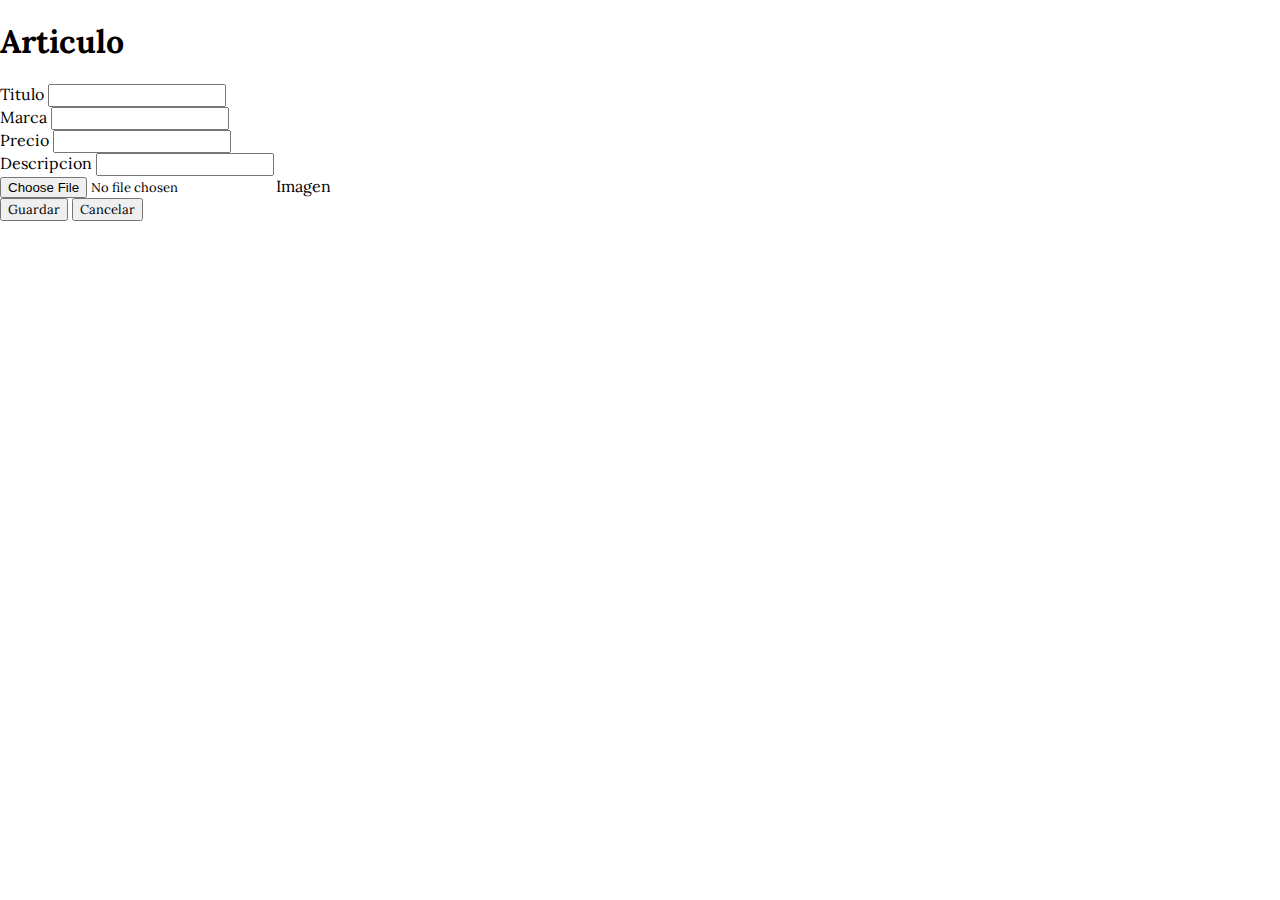
<file: template/Add_articulo.html>
<!DOCTYPE html>
<html lang="en">
<head>
    <meta charset="UTF-8">
    <meta http-equiv="X-UA-Compatible" content="IE=edge">
    <meta name="viewport" content="width=device-width, initial-scale=1.0">

    <meta name="author" content="Tonci Pinto">

    <link rel="stylesheet" href="../css/principal/principal.css">
    <link rel="stylesheet" href="../css/Lora.css">
    <title>Agregar Articulo</title>
</head>
<body>
    <div class="conten-form">
        <form action="">
            <h1>Articulo</h1>
            <label for="">Titulo</label>
            <input type="text"><br>
            <label for="">Marca</label>
            <input type="text"><br>
            <label for="">Precio</label>
            <input type="text"><br>
            <label for="">Descripcion</label>
            <input type="text"><br>

            <input type="file" id="imagen">
            <label for="imagen">Imagen</label><br>
            <input type="submit" value="Guardar">
            <input type="button" value="Cancelar">
        </form>
    </div>

</body>
</html>
</file>
<file: css/principal/principal.css>
body{
    margin: 0px;
}
*{
    font-family: 'Lora';
}
.main{
    background: white;
}
.content_header{
    display: block;
}
header{
    display: block;
    text-align: center;
    overflow: hidden;
    background:url("../img/mueble1.jpg");
    align-items: center;
    color: black;
}

.h-header{
    display: flex;
    justify-content: space-between;
    background: rgb(156, 97, 65);
    height: max-content;
}
.h-nav{
    display: flex;
    justify-content: space-between;
    width: 300px;
}
#sesion a p{
    display: none;
}
#h-menu{
    margin: 0px 20px;
}
.h-nav,#h-menu{
    align-items: center;
}
#menu{
    display: none;
}
#user-sesion{
    display: none;
}
#sesion{
    margin: 0px 5px;
    font-size: 10px;
}
#sesion a {
    text-decoration: none;
    color: black;
}

@media(min-width:768px){
    #h-menu{
        display: none;
    }
    header{
        display: flex;
        justify-content: space-between;
    }
    .main{
        margin:0px auto;
        background: white;
    }
    .h-header{
        display: flex;
        justify-content: center;
        align-items: center;
        background: none;
    }
    header h1{
        margin: 0px;
    }

    #sesion a i{
        margin: 0px 10px;
        color: black;
    }
    #sesion a p{
        display: flex;
        font-size: 15px;
    }
    #sesion a {
        display: flex;
        align-items: center;
    }
    .h-nav{
        width: max-content;
    }
}
@media(min-width:992px){
    header{
        padding: 0px 30px;
    }
}
/*body{
    background: black;
}
.main{
    width: 1200px;
    margin:0px auto;
    background: white;
}
header{
    display: flex;
    justify-content: space-evenly;
    overflow: hidden;
    background:cornflowerblue;
    align-items: center;
}
header h1{
    margin: 0px;
}
#btnBuscador{
    width: 500px;
}
#h_buscador{
    display: flex;
    width: 600px;
    height: 30px;

}
#sesion a{
    display: flex;
    justify-content: center;
    align-items: center;
}
#sesion a i{
    margin: 0px 10px;
}*/
</file>
<file: css/Lora.css>
@font-face {
    font-family: 'Lora';
    src: local('Lora SemiBold'), local('Lora-SemiBold'),
        url('fonts/Lora-SemiBold.woff2') format('woff2'),
        url('fonts/Lora-SemiBold.woff') format('woff');
    font-weight: 600;
    font-style: normal;
    font-display: swap;
}

@font-face {
    font-family: 'Lora';
    src: local('Lora Regular'), local('Lora-Regular'),
        url('fonts/Lora-Regular.woff2') format('woff2'),
        url('fonts/Lora-Regular.woff') format('woff');
    font-weight: normal;
    font-style: normal;
    font-display: swap;
}

@font-face {
    font-family: 'Lora';
    src: local('Lora Medium Italic'), local('Lora-MediumItalic'),
        url('fonts/Lora-MediumItalic.woff2') format('woff2'),
        url('fonts/Lora-MediumItalic.woff') format('woff');
    font-weight: 500;
    font-style: italic;
    font-display: swap;
}

@font-face {
    font-family: 'Lora';
    src: local('Lora Bold Italic'), local('Lora-BoldItalic'),
        url('fonts/Lora-BoldItalic.woff2') format('woff2'),
        url('fonts/Lora-BoldItalic.woff') format('woff');
    font-weight: bold;
    font-style: italic;
    font-display: swap;
}

@font-face {
    font-family: 'Lora';
    src: local('Lora SemiBold Italic'), local('Lora-SemiBoldItalic'),
        url('fonts/Lora-SemiBoldItalic.woff2') format('woff2'),
        url('fonts/Lora-SemiBoldItalic.woff') format('woff');
    font-weight: 600;
    font-style: italic;
    font-display: swap;
}

@font-face {
    font-family: 'Lora';
    src: local('Lora Bold'), local('Lora-Bold'),
        url('fonts/Lora-Bold.woff2') format('woff2'),
        url('fonts/Lora-Bold.woff') format('woff');
    font-weight: bold;
    font-style: normal;
    font-display: swap;
}

@font-face {
    font-family: 'Lora';
    src: local('Lora Italic'), local('Lora-Italic'),
        url('fonts/Lora-Italic.woff2') format('woff2'),
        url('fonts/Lora-Italic.woff') format('woff');
    font-weight: normal;
    font-style: italic;
    font-display: swap;
}

@font-face {
    font-family: 'Lora';
    src: local('Lora Medium'), local('Lora-Medium'),
        url('fonts/Lora-Medium.woff2') format('woff2'),
        url('fonts/Lora-Medium.woff') format('woff');
    font-weight: 500;
    font-style: normal;
    font-display: swap;
}
</file>
